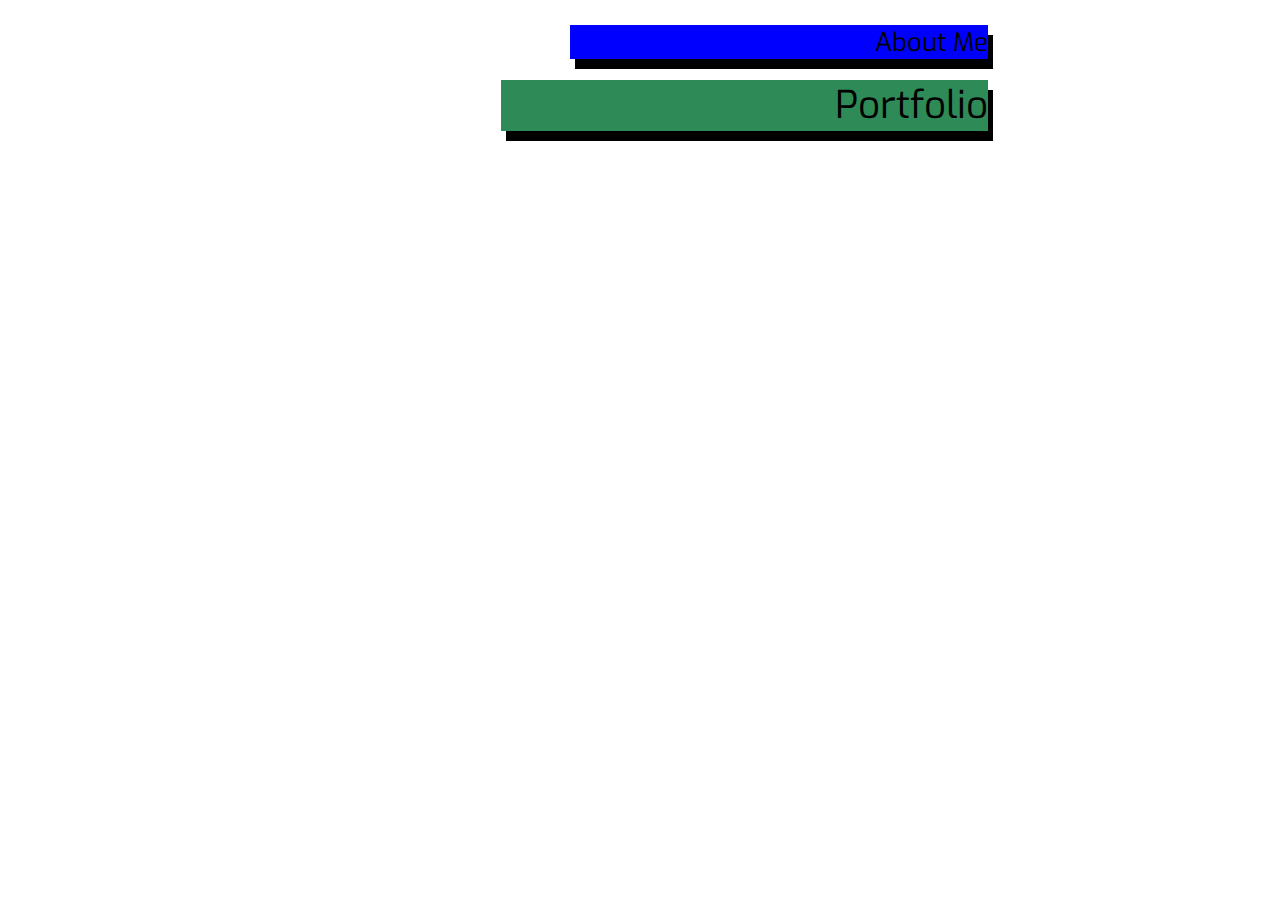
<file: index.html>
<html>


<head>


<link rel="stylesheet" type="text/css" href="index.css">


<link href="https://fonts.googleapis.com/css?family=Exo" rel="stylesheet">
<meta name="viewport" content="width=device-width, initial-scale=1">
<script src="https://ajax.googleapis.com/ajax/libs/jquery/3.3.1/jquery.min.js"></script>
<script src="index.js"></script>

</head>


<body>


<div id = "BoxHolder">


	<div id = "aboutContainer">
	    <div class = "bottomText">
		About Me
		</div>
	</div>
	
	 <div id = "portContainer">
		<div class = "bottomText">
		Portfolio
		</div>
	</div>
	
	  <div  id = "contactbox"> 
	  <div id = "contacttext">
	    drothhello@gmail.com<br>	
		954-261-2916<br>
		South Florida<br>
	  </div>	
	</div> 

   <div  id = "webBox"> 
		<div id = "webD">Web Developer</div>
	</div> 
   
	<div id = "namebox">
		<div id = "name">David Rothkopf</div>
	</div>
   
</div>


<!--
<div id = "bottomStrip">
	<div id = "portContainer">
		<div class = "bottomText">
		Portfolio
		</div>
	</div>
	
	<div id = "aboutContainer">
	    <div class = "bottomText">
		About Me
		</div>
	</div>

</div>

-->

<!--
 <div id = "lowerBar">
	<div class = "bottomLinks slideThird">
		<a href = "portfolioPage.html">Portfolio</a>
	</div>
	
	<div class = "bottomLinks slideSecond">
		<a href = "about.html">About</a>
	</div>
	<!--
	<div class = "bottomLinks slideFirst" id = "last" >
		Skills
	</div>
	-->
	
<!--
 </div>
 -->


</body>


</html>
</file>
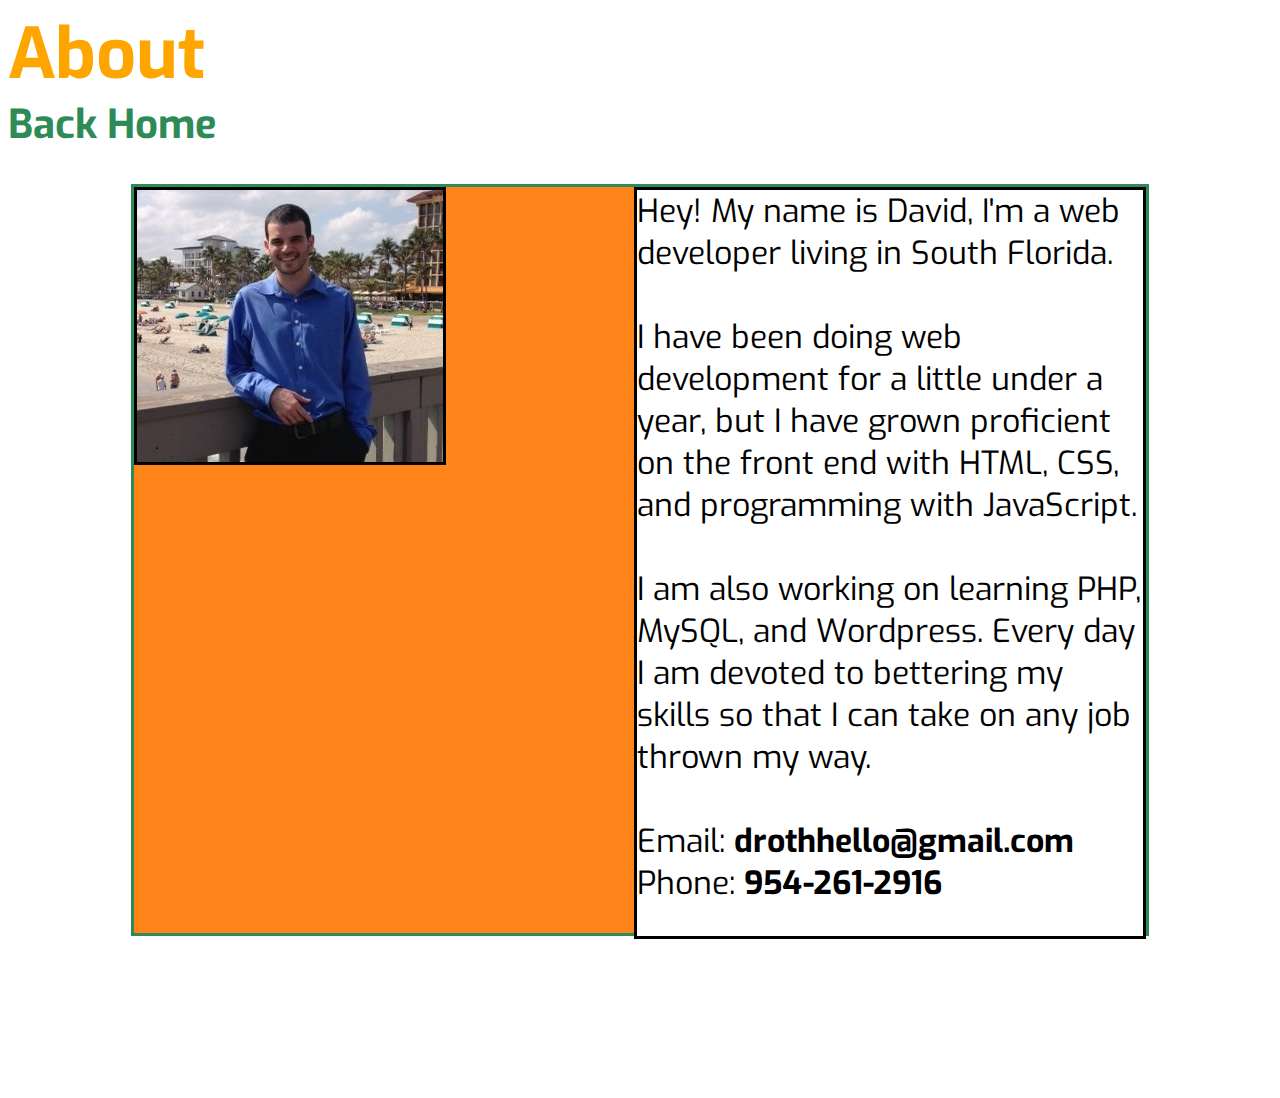
<file: about.html>
<html>


<head>

<link rel="stylesheet" type="text/css" href="about.css">
<link href="https://fonts.googleapis.com/css?family=Exo" rel="stylesheet">
<script src="https://ajax.googleapis.com/ajax/libs/jquery/3.2.1/jquery.min.js"></script>
<meta name="viewport" content="width=device-width, initial-scale=1">
</head>




<body>

<h1 id = "AboutHeading">About</h1>
<a href = "index.html"><h2 id = "backHome">Back Home</h2></a>

<!-- Intro Paragraph -->
<div id = "paragraph">
	<img src = "Images/pierpic.jpg">
	<div id = "parInside">
	Hey! My name is David, I'm a web developer living in South Florida.<br><br> I have been doing web development
	for a little under a year, but I have grown proficient on the front end with HTML, CSS, and programming with JavaScript. <br><br> I am also working on learning PHP, MySQL, and Wordpress. Every day I am devoted to bettering my skills so that 
	I can take on any job thrown my way. <br><br>
	Email: <b>drothhello@gmail.com</b><br>
	Phone: <b>954-261-2916</b><br>
	</p>
	

	
	
	
</div>


</body>




</html>



<script>
 $(window).resize(function(){ 
	if ($(window).width() > 750) {
			var heightOfInside = $('#parInside').height();
			$('#paragraph').css("height", heightOfInside);
					
		}

	else {
		$('#paragraph').css("height", '');
	}
});


</script>
</file>
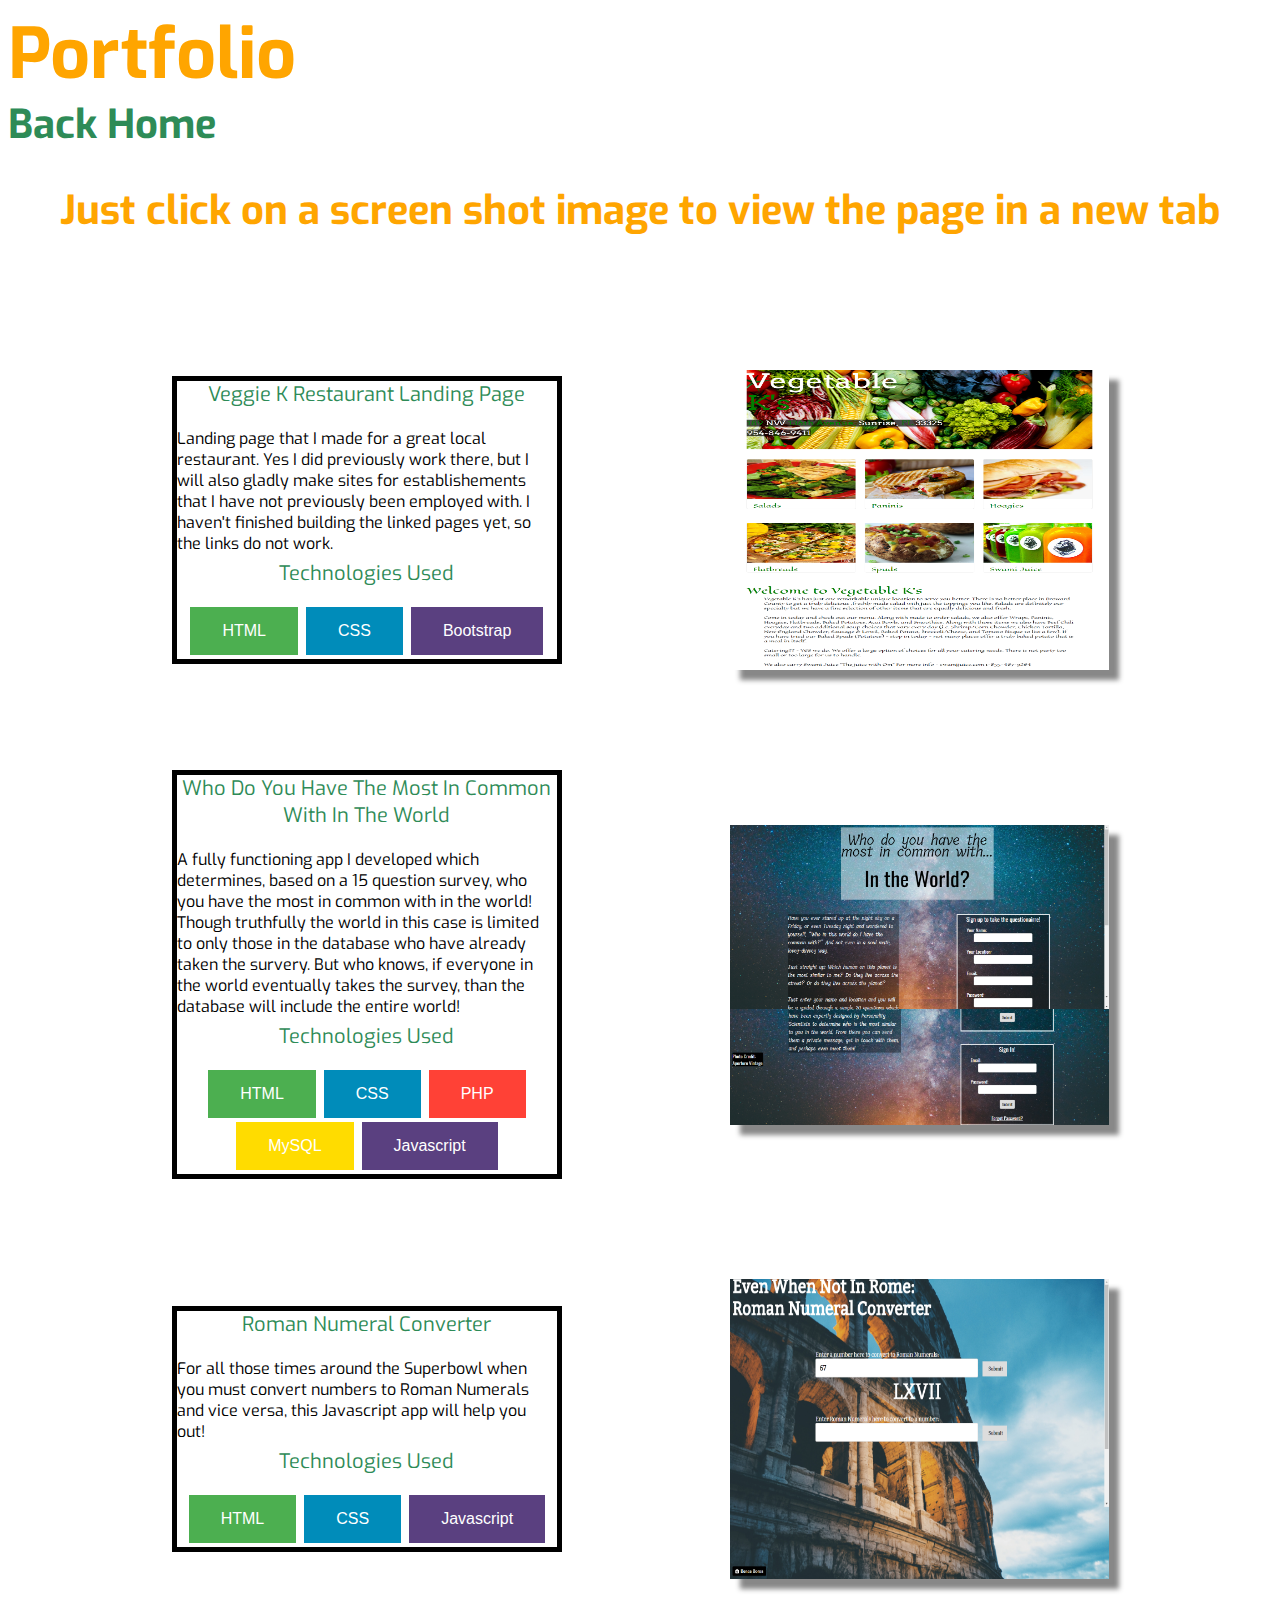
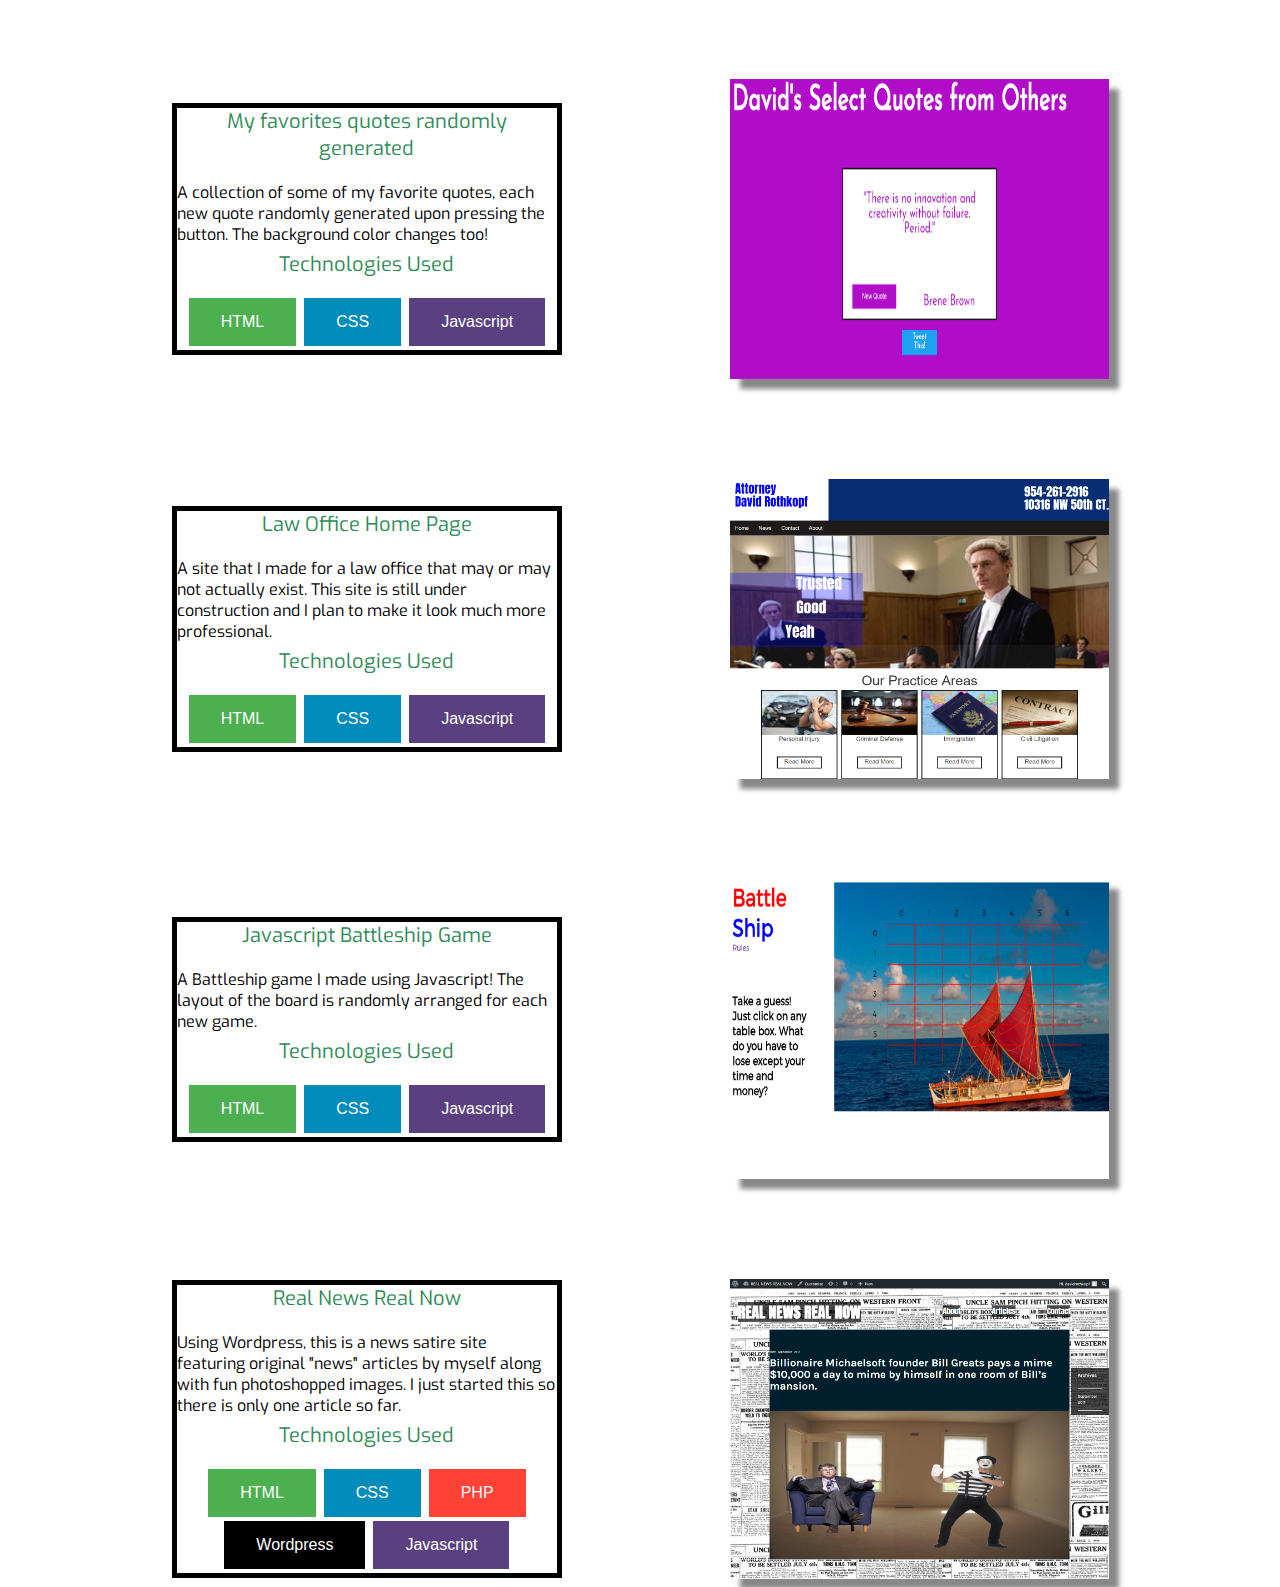
<file: portfolioPage.html>
<html>


<head>

<link rel="stylesheet" type="text/css" href="PortfolioPage.css">
<link href="https://fonts.googleapis.com/css?family=Exo" rel="stylesheet">
<meta name="viewport" content="width=device-width, initial-scale=1">
</head>


<body>


<h1 id = "PortfolioHeading">Portfolio</h1>
<a href = "index.html"><h2 id = "backHome">Back Home</h2></a>
<h2 id = "backHome" style = "text-align: center; margin-top: 20px; color: orange">Just click on a screen shot image to view the page in a new tab</h2></a>


<!--Left side description, right side website -->

 
	<!-- Bike Shop -->
	<!--
	<div class = "box border" >
	  <p class = "title">Bike Shop</p>
      <p id = "description">
	  Landing page for a local bike shop. I haven't finished building the linked pages yet, so the links do not work.
	  </p>
	  <div class = "techContainer">
		  <p class = "title">Technologies Used</p>
		  <a href = "https://www.w3schools.com/html/" target="_blank"><button class = "button">HTML</button></a>
		  <a href = "https://www.w3schools.com/css/" target="_blank"><button class = "button" style = "background-color: #008CBA">CSS</button></a>
		  <a href = "https://www.w3schools.com/js/" target="_blank"><button class = "button" style = "background-color: #5A4080">Javascript</button></a>
	  </div>
	</div> 
	
	<div class = "box shadow"> 
	  <a href = "http://cheezeplz898904-com.stackstaging.com/BikeShop/" target="_blank"> <img class = "square-pic" src = "Images/BikeShop.png"></a>
	</div>
	-->
	
	
	<!--Veggie k -->
	<div class = "box border" >
	   <p class = "title">Veggie K Restaurant Landing Page</p>
	   <p id = "description">
			Landing page that I made for a great local restaurant. Yes I did previously work there, but I will also gladly make sites for establishements that
			I have not previously been employed with. I haven't finished building the linked pages yet, so the links do not work.

		</p>
		<div class = "techContainer">
			<p class = "title">Technologies Used</p>
			<a href = "https://www.w3schools.com/html/" target="_blank"><button class = "button">HTML</button></a>
			<a href = "https://www.w3schools.com/css/" target="_blank"><button class = "button" style = "background-color: #008CBA">CSS</button></a>
			<a href = "http://getbootstrap.com/" target="_blank"><button class = "button" style = "background-color: #5A4080">Bootstrap</button></a>
		</div>
	 
	 </div> 
	 
	<div class = "box shadow" > 
	  <a href = "http://cheezeplz898904-com.stackstaging.com/VeggieK/veggiek.html" target="_blank"> <img class = "square-pic" src = "Images/veggieKScreenShot.png"></a>
	</div>
	
	
	<!-- Who Do You Have The Most In Common With In The World-->
	<div class = "box border">
	  <p class = "title">Who Do You Have The Most In Common With In The World</p>
      <p id = "description">
	  A fully functioning app I developed which determines, based on a 15 question survey, who you have the most in common with in the world! Though
	  truthfully the world in this case is limited to only those in the database who have already taken the survery. But who knows, if everyone in 
	  the world eventually takes the survey, than the database will include the entire world! 
	  </p>
	  <div class = "techContainer">
		  <p class = "title">Technologies Used</p>
		  <a href = "https://www.w3schools.com/html/" target="_blank"><button class = "button">HTML</button></a>
		  <a href = "https://www.w3schools.com/css/" target="_blank"><button class = "button" style = "background-color: #008CBA">CSS</button></a>
		  <a href = "https://www.w3schools.com/php/" target="_blank"><button class = "button" style = "background-color: #FF4136">PHP</button></a>
		  <a href = "https://www.w3schools.com/sql/default.asp" target="_blank"><button class = "button" style = "background-color: #FFDC00">MySQL</button></a>
		  <a href = "https://www.w3schools.com/js/" target="_blank"><button class = "button" style = "background-color: #5A4080">Javascript</button></a>
	  
	  </div>
	</div> 
	
	<div class = "box shadow"> 
	  <a href = "http://cheezeplz898904-com.stackstaging.com/LearningSQL/yo.php" target="_blank"> <img class = "square-pic" src = "Images/InTheWorld.png"></a>
	</div>
	
	
	<!-- Roman Numeral -->
	<div class = "box border">
	  <p class = "title">Roman Numeral Converter</p>
      <p id = "description">
	  For all those times around the Superbowl when you must convert numbers to Roman Numerals and vice versa, this Javascript app will 
	  help you out! 
	  </p>
	  <div class = "techContainer">
		  <p class = "title">Technologies Used</p>
		  <a href = "https://www.w3schools.com/html/" target="_blank"><button class = "button">HTML</button></a>
		  <a href = "https://www.w3schools.com/css/" target="_blank"><button class = "button" style = "background-color: #008CBA">CSS</button></a>
		  <a href = "https://www.w3schools.com/js/" target="_blank"><button class = "button" style = "background-color: #5A4080">Javascript</button></a>
     </div> 
	</div>
	
	<div class = "box shadow" > 
	  <a href = "http://cheezeplz898904-com.stackstaging.com/RomanNumeral/" target="_blank"> <img class = "square-pic" src = "Images/Roman.png"></a>
	</div>
	
	
	
		<!-- Quote Generator-->
	<div class = "box border">
	   <p class = "title">My favorites quotes randomly generated</p>
	   <p id = "description">
			A collection of some of my favorite quotes, each new quote randomly generated upon pressing the button.
			The background color changes too!
	   </p>
	    <div class = "techContainer">
			<p class = "title">Technologies Used</p>
			<a href = "https://www.w3schools.com/html/" target="_blank"><button class = "button">HTML</button></a>
			<a href = "https://www.w3schools.com/css/" target="_blank"><button class = "button" style = "background-color: #008CBA">CSS</button></a>
			<a href = "https://www.w3schools.com/js/" target="_blank"><button class = "button" style = "background-color: #5A4080">Javascript</button></a>
		</div>
	</div> 
	 
	<div class = "box shadow"> 
	  <a href = "http://cheezeplz898904-com.stackstaging.com/QuoteMachine/" target="_blank"> <img class = "square-pic" src = "Images/Quotes.png"></a>
	</div>
	
	
	
	<!-- Law Office -->
	<div class = "box border">
	   <p class = "title">Law Office Home Page</p>
	   <p id = "description">
			A site that I made for a law office that may or may not actually exist. This site is still under construction and I
			plan to make it look much more professional.

		</p>
		<div class = "techContainer">
			<p class = "title">Technologies Used</p>
			<a href = "https://www.w3schools.com/html/" target="_blank"><button class = "button">HTML</button></a>
			<a href = "https://www.w3schools.com/css/" target="_blank"><button class = "button" style = "background-color: #008CBA">CSS</button></a>
			<a href = "https://www.w3schools.com/js/" target="_blank"><button class = "button" style = "background-color: #5A4080">Javascript</button></a>
		</div>
	</div> 
	 
	<div class = "box shadow" > 
	  <a href = "http://cheezeplz898904-com.stackstaging.com/Law/" target="_blank"> <img class = "square-pic" src = "Images/Law2.png"></a>
	</div>
	

	
	

	<!-- BattleShip -->
	<div class = "box border">
	   <p class = "title">Javascript Battleship Game</p>
	   <p id = "description">
			A Battleship game I made using Javascript! The layout of the board is randomly arranged for each new game.
   
		</p>
		<div class = "techContainer">
			<p class = "title">Technologies Used</p>
			<a href = "https://www.w3schools.com/html/" target="_blank"><button class = "button">HTML</button></a>
			<a href = "https://www.w3schools.com/css/" target="_blank"><button class = "button" style = "background-color: #008CBA">CSS</button></a>
			<a href = "https://www.w3schools.com/js/" target="_blank"><button class = "button" style = "background-color: #5A4080">Javascript</button></a>
	    </div>
	</div>

	<div class = "box shadow"> 
	  <a href = "http://cheezeplz898904-com.stackstaging.com/Battleship/battleship.html" target="_blank"> <img class = "square-pic" src = "Images/Battleship.png"></a>
	</div>
	 
	
	
	
		
	<!--Real News -->
	<div class = "box border">
	  <p class = "title">Real News Real Now</p>
      <p id = "description">
		Using Wordpress, this is a news satire site featuring original "news" articles by myself along with fun photoshopped images. I just started this so there
		is only one article so far.
	  </p>
	  <div class = "techContainer">
		  <p class = "title">Technologies Used</p>
		  <a href = "https://www.w3schools.com/html/" target="_blank"><button class = "button">HTML</button></a>
		  <a href = "https://www.w3schools.com/css/" target="_blank"><button class = "button" style = "background-color: #008CBA">CSS</button></a>
		  <a href = "https://www.w3schools.com/php/"target="_blank"><button class = "button" style = "background-color: #FF4136">PHP</button></a>
		  <a href = "https://wordpress.org/" target="_blank"><button class = "button" style = "background-color: black">Wordpress</button></a>
		  <a href = "https://www.w3schools.com/js/" target="_blank"><button class = "button" style = "background-color: #5A4080">Javascript</button></a>
	  
	  </div>
	</div> 
	
	<div class = "box shadow"> 
	  <a href = "http://cheezeplz898904-com.stackstaging.com/Sep8/" target="_blank"> <img class = "square-pic" src = "Images/RealNews.png"></a>
	</div>
	








</body>


</html>
</file>
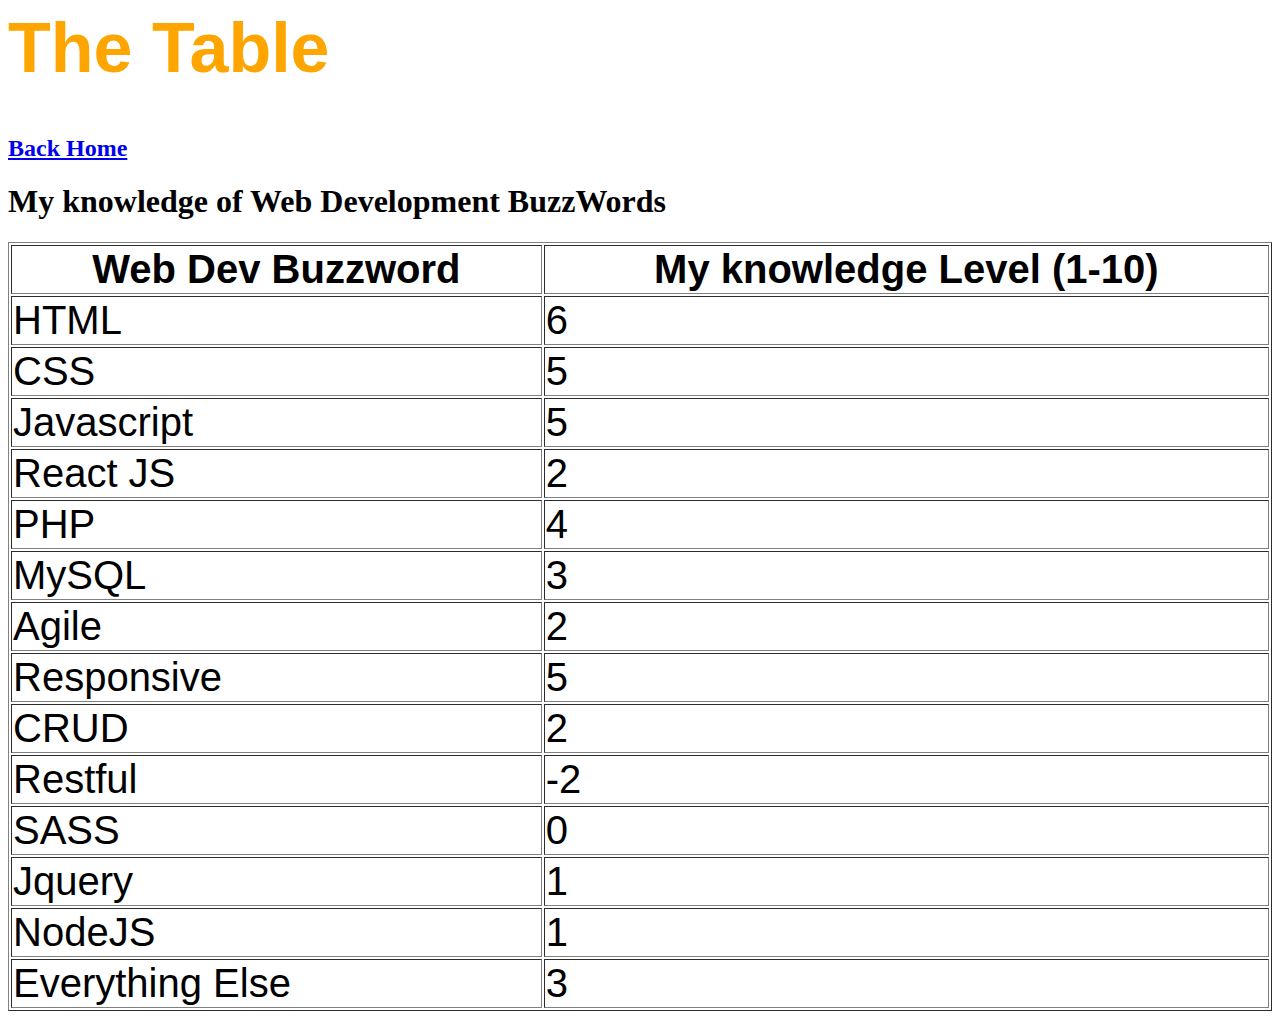
<file: table.html>
<html>

<head>


<link rel="stylesheet" type="text/css" href="table.css">

</head>


<body>

<h1 id = "PortfolioHeading">The Table</h1>
<a href = "index.html"><h2 id = "backHome">Back Home</h2></a>


<h1 id = "table-heading">
My knowledge of Web Development BuzzWords
</h1>



<div id = "table-holder">
	<table style="width:100%" border = "1">
	  <tr>
		<th>Web Dev Buzzword</th>
		<th>My knowledge Level (1-10)</th> 
		
	  </tr>
	  <tr>
		<td>HTML</td>
		<td>6</td> 
		
	  </tr>
	  <tr>
		<td>CSS</td>
		<td>5</td> 
	  </tr>
	  
	  <tr>
	  
		<td>Javascript</td>
		<td>5</td> 
	  
	  </tr>
	  
	  
	    <tr>
	  
		<td>React JS</td>
		<td>2</td> 
	  
	  </tr>
	  
	    <tr>
	  
		<td>PHP</td>
		<td>4</td> 
	  
	  </tr>
	  
	  
	   <tr>
	  
		<td>MySQL</td>
		<td>3</td> 
	  
	  </tr>
	  
	  
	    
	   <tr>
	  
		<td>Agile</td>
		<td>2</td> 
	  
	  </tr>
	  
	      
	   <tr>
	  
		<td>Responsive</td>
		<td>5</td> 
	  
	  </tr>
	  
	  
	  
	       
	   <tr>
	  
		<td>CRUD</td>
		<td>2</td> 
	  
	  </tr>
	  
	  
	  
	   <tr>
	  
		<td>Restful</td>
		<td>-2</td> 
	  
	  </tr>
	  
	  
	  
	  
	   <tr>
	  
		<td>SASS</td>
		<td>0</td> 
	  
	  </tr>
	  
	  
	  <tr>
	  
		<td>Jquery</td>
		<td>1</td> 
	  
	  </tr>
	  
	  
	  <tr>
	  
		<td>NodeJS</td>
		<td>1</td> 
	  
	  </tr>
	  
	  
	   <tr>
	  
		<td>Everything Else</td>
		<td>3</td> 
	  
	  </tr>
	</table>
</table>




</body>








</html>
</file>
<file: index.css>
/*Left box contaning my name, etc. */
	#left-box {
	  width: 700px;
	  height: auto;
	  margin-top: 5%;
	  margin: 0 auto;
	  font-size: 70px;
	}

	/*Holder for name boxes */
	#BoxHolder {
		width: 55%;
	
		height: auto;
		margin: 0 auto;
		margin-top: 2%;
		
		
	}
	
	
	/*Box for my name */
	#namebox {
	  
	  width: 100%;
	  height: auto;	
	
	 -webkit-animation-delay: 10s;
	  animation: fadeIt 5s;
	  visibility: hidden;
	  animation-fill-mode: forwards;
	  background-color: white;
	  box-shadow: 5px 10px;
		
	}
	
	/* text for my name */
	#name {
		font-size: 7vw;
		font-family: 'Exo', sans-serif;
		overflow: hidden;
		white-space: nowrap;
		letter-spacing: .15em;
		margin-left: 2%;
		animation: 
		typing 2.5s steps(60),
		blink-caret .75s step-end infinite;
		letter-spacing: 2px;
		
	
}
	
	
	/*Web Developer*/
	#webBox {
	  font-size: 6vw;
	  clear: both;
	  width: 90%;
	  height: auto;
	  margin-top: 2%;
	  margin-left: 10%;
	 -webkit-animation-delay: 5s;
	  animation: fadeIt2 10s;
	  visibility: hidden;
	  animation-fill-mode: forwards;
	  background-color: white;
	  color: white;
	   box-shadow: 5px 10px #FF0000;;
	   margin-bottom: 3%;
	}
	

	
	
	
/*Text for web developer */
	#webD {
		margin-left: 8%;
		font-family: 'Exo', sans-serif;
		overflow: hidden;
		white-space: nowrap;
		animation: fadein 3s;
		-webkit-animation-delay: 1s; 
		visibility: hidden;
		animation-fill-mode: forwards;
			
	}
	
	/*ContactBox*/
	#contactbox {
		/*margin-left: 15%;*/
		margin-left: 20%;
		width: 80%;
		height: auto;
	
		background-color: orange;
		color: #2E8B57;
		font-size: 3.5vw;
		font-family: 'Exo', sans-serif;
		 animation: fadeIt3 5s;
	  visibility: hidden;
	  animation-fill-mode: forwards;
	  background-color: white;
	     box-shadow: 5px 10px;
		margin-bottom: 3%;
		text-align: right;
		
}


	/*text within contact box */
	#contacttext {
			animation: fadein 3s;
			-webkit-animation-delay: 2s; 
			visibility: hidden;
			animation-fill-mode: forwards;
			
			
	}
	
	#portContainer {
		width: 70%;
		font-family: 'Exo', sans-serif;
		background-color: #2E8B57;
		font-size: 3vw;
		 box-shadow: 5px 10px;
		margin-left: 30%;
		text-align: right;
		margin-bottom: 3%;
		
	}
	
	.bottomText {

	}
	
	#aboutContainer {
		width: 60%;
		margin-left: 40%;
		text-align: right;
		margin-bottom: 3%;
	    box-shadow: 5px 10px;
		background-color: blue;
		font-size: 2vw;
		font-family: 'Exo', sans-serif;
	}



	
	#lowerBar {
		width: 80%;
		margin: 0 auto;
		height: 100px;
		margin-top: 5%;
	}
	
	
	.bottomLinks {
		display: inline-block;
	    margin-left: 25%;
		font-size: 35px;
		font-family: 'Exo', sans-serif;
	}
	
	#last {
		margin-right: 0;
		
	}
	

/* class for about animation */	

.slideSecond {
	animation: slRight2 4s;
	 
	animation-fill-mode: forwards;
    visibility: hidden;
	
}

.slideSecond a {
	color: orange;
}

/* animation for about */	
@keyframes slRight2 {
	
		from {
		margin-left:-150%;
	}
	
	to {
		margin-left: 25%;

		visibility: visible;
		
	}
}


.slideThird {
	animation: slRight3 4s;
	-webkit-animation-delay: .5s;
	animation-fill-mode: forwards;
    visibility: hidden;
	
}

.slideThird a {
	color: black;
}

/* animation for portfolio */	
@keyframes slRight3 {
	from {
		margin-left:-150%;
	}
	
	to {
		margin-left: 25%;

		visibility: visible;
		
	}
}

	
	

	
	
	
	
	/*animation for skills */
	.slideFirst {
		animation: slRight1 5s;
	    -webkit-animation-delay: 1s;
  animation-fill-mode: forwards;
        visibility: hidden;
	
	}
	
/* animation for skills */	
@keyframes slRight1 {
	
		from {
		margin-left:-150%;
	}
	
	to {
		margin-right: 0;

		visibility: visible;
		
	}
}

	





















/* Animation for name box */
@keyframes fadeIt {
  0%   { background-color: white; 
         visibility: visible;
        }

  100% { background-color: #2E8B57;
         visibility: visible;
  }
}

/* Animation for web developer text */
@keyframes fadeIt2 {
  0%   { background-color: white; 
         visibility: visible;
        }

  100% { background-color: black;
         visibility: visible;
  }
}

/*Animation for contact box */
@keyframes fadeIt3 {
  0%   { background-color: white; 
         visibility: visible;
        }

  100% { background-color: orange;
         visibility: visible;
  }
}



@keyframes typing {
  from { width: 0 }
  to { width: 100% }
}


@keyframes fadein {
     0% {
    opacity: 0;
  }
  100% {
    
    opacity: 1;
	visibility: visible;
  }
}



/*Formatting for all text that slides in */
.slidetext {
  	font-size: 40px;
	font-family: 'Exo', sans-serif;
	animation-name: slTop;
	visibility: hidden;
	animation-fill-mode: forwards;
	
}







#portfolio {
	
	-webkit-animation-delay: 2s; 
	animation-duration: 3s;
	color: black;
}


#about {
	
	-webkit-animation-delay: 3s; 
	animation-duration: 3s;
	color: orange;
		
}


#skills {
	
	-webkit-animation-delay: 4s; 
	animation-duration: 3s;
	color: black;
	margin-bottom: 0;
    
	
}


#skillsFadeIn {
	margin-left: 30px;
	animation: fadein 5s;
	-webkit-animation-delay: 6s; 
	visibility: hidden;
	animation-fill-mode: forwards;
	font-family: 'Exo', sans-serif;
	font-size: 20px;
	color: white;
		
}



@keyframes slTop {
	
		from {
		margin-top: -100%;
	}
	
	to {
		margin-top: 20%;
		visibility: visible;
		
	}
}


#skills-list {
   animation-name: slRight;
	-webkit-animation-delay: 6s; 
	visibility: hidden;
	animation-fill-mode: forwards;
	animation-duration: 3s;
    margin-top: 0;
    color: orange;
	
}


a {
	text-decoration: none;
}


#table-holder {
	clear: both;
	font-size: 20px;
}




#bottomStrip {
		width: 55%;
		margin-top: 10%;
	
		height: auto;
		margin: 0 auto;
		
	
}
/*
#portContainer {
     
	display: inline-block;
	font-size: 3vw;
	font-family: 'Exo', sans-serif;
	background-color: #2E8B57;
	padding-left: 2%;
	padding-right: 2%;
	 box-shadow: 5px 10px;
}
*/



/*
#aboutContainer {

	display: inline-block;
	float: right;
	font-size: 3vw;
	font-family: 'Exo', sans-serif;
	background-color: black;
	color: white;
	padding-left: 2%;
	padding-right: 2%;
	 box-shadow: 5px 10px;
}

*/

@media only screen and (max-width: 1110px) {
	
	
	
	/*
	.bottomLinks {
		display: inline-block;
		margin-right: 25%;
		font-size: 30px;
		font-family: 'Exo', sans-serif;
	}
	*/
	
}


@media only screen and (max-width: 800px) {
	
	.bottomLinks {
		display: inline-block;
		/*margin-right: 20%;*/
		font-size: 27px;
		font-family: 'Exo', sans-serif;
	}
	
	
}


@media only screen and (max-width: 550px) {
	
		/*Left box contaning my name, etc. */
	#left-box {
	  width: 500px;
	  height: auto;
	  margin-top: 5%;
	  margin: 0 auto;
	  float: none;
	 
	  font-size: 30px;
	  padding: 0.1px;
	  margin-bottom: 15%;
	}
	
	#namebox {
		height: auto;
		font-size: 50px;
	}

	#webbox {
		height: auto;
		font-size: 50px;
	}
	
	/*ContactBox*/
	#contactbox {
		font-size: 28px;
		height: auto;
	}
		
	#lowerBar {
		width: 60%;
		
		margin: 0 auto;
		height: auto;
		
		margin-top: 20px;
	}
	
	.bottomLinks {
		display: block;
		margin-right: 0;
		margin-top: 80px;
		font-size: 30px;
		font-family: 'Exo', sans-serif;
	}
	
	

	
	
	
}


@media only screen and (max-width: 400px) {
	
	/*Left box contaning my name, etc. */
	#left-box {
	  width: 350px;
	  height: auto;
	  margin-top: 5%;
	  margin: 0 auto;
	  float: none;
	
	  font-size: 30px;
	  margin-bottom: 30%;
	}
	
	#namebox {
		height: auto;
		font-size: 35px;
	}

	#webbox {
		height: auto;
		font-size: 35px;
	}
	
		/*ContactBox*/
	#contactbox {
		font-size: 20px;
		height: auto;
	}
	
	
}



	
	
	
	
	
}
</file>
<file: about.css>
#AboutHeading {
	font-family: 'Exo', sans-serif;
	font-size: 70px;
	color: orange;
}

#backHome {
	font-family: 'Exo', sans-serif;
	font-size: 40px;
	color: #2E8B57;
	margin-top: -50px;
}

a {
	text-decoration: none;
}

#paragraph {
	margin: 0 auto;
	width : 80%;
	font-family: 'Exo', sans-serif;
	font-size: 2.5vw;
	border: solid #2E8B57;
	height: 900px;
	background-color: #FF851B;
}


img {
	float: left;
	display: block;
	border: solid black;
}

/*inside text */
#parInside {
	float: right;
	display: block;
	width: 50%;
	height: auto;
	
	background-color: white;
	border: solid black
		
} 





@media only screen and (max-width: 1000px) {
	
img {
	float: left;
	height: 200px;
	
	display: block;
}
	

}


@media only screen and (max-width: 750px) {
	
	#AboutHeading {
	font-family: 'Exo', sans-serif;
	font-size: 60px;
	color: orange;
}

	#backHome {
		font-family: 'Exo', sans-serif;
		font-size: 30px;
		color: #2E8B57;
		margin-top: -50px;
	}
	/*containing orange box */
	#paragraph {
		margin: 0 auto;
		width : 80%;
		font-family: 'Exo', sans-serif;
		font-size: 2.5vw;
		border: solid green;
		height: auto;
		background-color: #FF851B;
}

	img {
		float: none;
		margin: 0 auto;
		height: 225px;
		display: block;
	}
	


	/*inside text */
	#parInside {
		float: none;
		display: block;
		width: 50%;
		height: auto;
		background-color: white;
		border: solid black;
		margin: 0 auto;
		margin-top: 30px;
			
	}
	

	

}


@media only screen and (max-width: 600px) {
	#AboutHeading {
		font-family: 'Exo', sans-serif;
		font-size: 50px;
		color: orange;
	}

	#backHome {
		font-family: 'Exo', sans-serif;
		font-size: 20px;
		color: #2E8B57;
		margin-top: -50px;
	}
	
	/*containing orange box */
	#paragraph {
		margin: 0 auto;
		width : 90%;
		font-family: 'Exo', sans-serif;
		font-size: 2.5vw;
		border: solid green;
		height: auto;
		background-color: #FF851B;
}


	img {
		float: none;
		margin: 0 auto;
		height: 175px;
		display: block;
	}
	
	/*inside text */
	#parInside {
		float: none;
		display: block;
		width: 80%;
		height: auto;
		background-color: white;
		border: solid black;
		margin: 0 auto;
		margin-top: 30px;
		font-size: 15px;
			
	}
	
	
	
}
</file>
<file: PortfolioPage.css>
/*self explanatory */
#PortfolioHeading {
	font-family: 'Exo', sans-serif;
	font-size: 70px;
	color: orange;
}

/*self explanatory */
#backHome {
	font-family: 'Exo', sans-serif;
	font-size: 40px;
	color: #2E8B57;
	margin-top: -50px;
}


a {
	text-decoration: none;
}



#centeringDiv {
    display: inline-block;
	width: 100%;
	height: auto;
	border: solid green;
		
}

/*left side containing box as well as right side box*/
.box {
  width: 30%;
  height: 300px;
  display: inline-block;	
  margin-left: 13%;
  margin-top: 100px;
  vertical-align: middle;
  font-family: 'Exo', sans-serif;
   
  }
 
/*border for left box */ 
 .border {
	border: 5px solid black; 
	height: auto;
 }
  
 /* applies shadow property to right side boxes */ 
 .shadow {
	box-shadow: 10px 10px 5px #888888;
  
  }

/*Used for titles (website and technologies used) */  
  .title {
	  text-align: center;
	  font-size: 20px;
	  color: #2E8B57;
	  margin-top: 0;
  }

  
  .button {
	background-color: #4CAF50;
	display: inline-block;
    border: none;
    color: white;
	padding: 15px 32px;
    text-align: center;
    text-decoration: none;
	font-size: 16px;
    margin: 4px 2px;
    cursor: pointer;
	margin-top: 0;
  }




.square-pic {
	width: 100%;
	height: 100%;
}


/*container for lower tech portion in box */
.techContainer {
	width: 100%;
	height: auto;
	
	margin-top: -10px;
	text-align: center;
	
}


@media only screen and (max-width: 950px) {
	
	/*left side containing box as well as right side box*/
.box {
  width: 45%;
  height: 300px;
  display: inline-block;	
  margin-left: 3%;
  margin-top: 100px;
  vertical-align: middle;
  font-family: 'Exo', sans-serif;
  font-size: 14px;
   

  }
  
/*border for left box */ 
 .border {
	border: 5px solid black; 
	height: auto;
 }
 
 

.button {
	background-color: #4CAF50;
	display: inline-block;
	border: none;
	color: white;
	padding: 12px 29px;
	text-align: center;
	text-decoration: none;
	font-size: 14px;
	margin: 4px 2px;
	cursor: pointer;
}
  
  

	
}



@media only screen and (max-width: 700px) {

	
/*self explanatory */
#PortfolioHeading {
	font-family: 'Exo', sans-serif;
	font-size: 60px;
	color: orange;
}

/*self explanatory */
#backHome {
	font-family: 'Exo', sans-serif;
	font-size: 30px;
	color: #2E8B57;
	margin-top: -50px;
}
	
/*left side containing box as well as right side box*/

.box {
  width: 400px;
  height: 300px;
  display: block;	
  margin: 0 auto;
  margin-top: 80px;
  vertical-align: middle;
  font-family: 'Exo', sans-serif;
  font-size: 13px;
   
  }
	
.shadow {
	margin-top: 0; 
	 
 }
 
/*border for left box */ 
.border {
	border: 5px solid black; 
	height: auto;
 }
 
 
.button {
	background-color: #4CAF50;
	display: inline-block;
	border: none;
	color: white;
	padding: 10px 27px;
	text-align: center;
	text-decoration: none;
	font-size: 12px;
	margin: 4px 2px;
	cursor: pointer;
}


/*Used for titles (website and technologies used) */  
  .title {
	  text-align: center;
	  font-size: 17px;
	  color: #2E8B57;
  }
 
 
 
}
 

@media only screen and (max-width: 480px) {


/*self explanatory */
#PortfolioHeading {
	font-family: 'Exo', sans-serif;
	font-size: 50px;
	color: orange;
}

/*self explanatory */
#backHome {
	font-family: 'Exo', sans-serif;
	font-size: 20px;
	color: #2E8B57;
	margin-top: -50px;
}


/*left side containing box as well as right side box*/
.box {
  width: 90%;
  height: 200px;
  display: block;	
  margin: 0 auto;
  margin-top: 80px;
  vertical-align: middle;
  font-family: 'Exo', sans-serif;
  font-size: 12px;
   
  }
  
.shadow {
	margin-top: 0; 
	 
 }
  
  
/*border for left box */ 
.border {
	border: 5px solid black; 
	height: auto;
 }
 
 
.button {
	background-color: #4CAF50;
	display: inline-block;
	border: none;
	color: white;
	padding: 8px 25px;
	text-align: center;
	text-decoration: none;
	font-size: 12px;
	margin: 4px 2px;
	cursor: pointer;

}


/*Used for titles (website and technologies used) */  
  .title {
	  text-align: center;
	  font-size: 15px;
	  color: #2E8B57;
  }
	
	
	
	
	
}
</file>
<file: table.css>
#the_table {
	clear: both;
	font-size: 40px;
	font-family: 'Exo', sans-serif;
	
	width: 300px;
}

#table-holder {
	
	font-size: 40px;
	font-family: 'Exo', sans-serif;
}

td, th {
	font-size: 40px;
}


#PortfolioHeading {
	font-family: 'Exo', sans-serif;
	font-size: 70px;
	color: orange;
}
</file>
